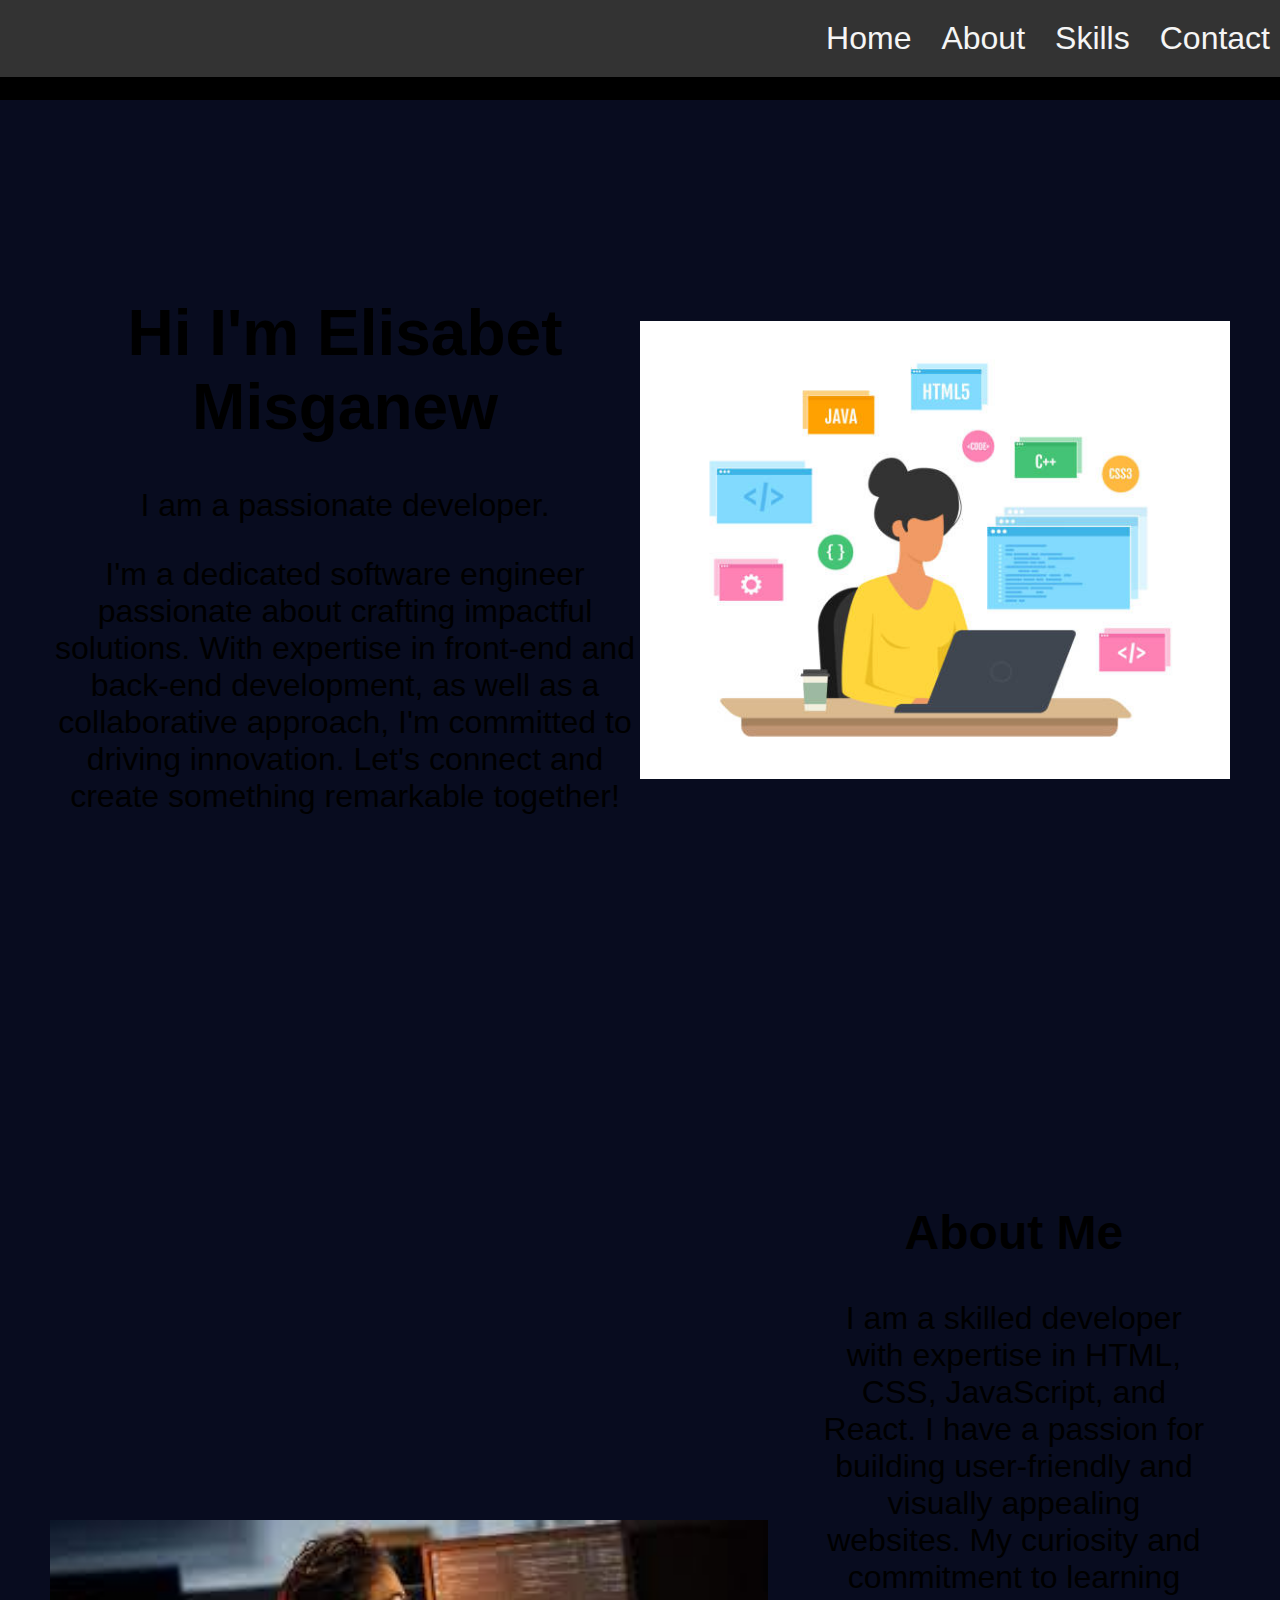
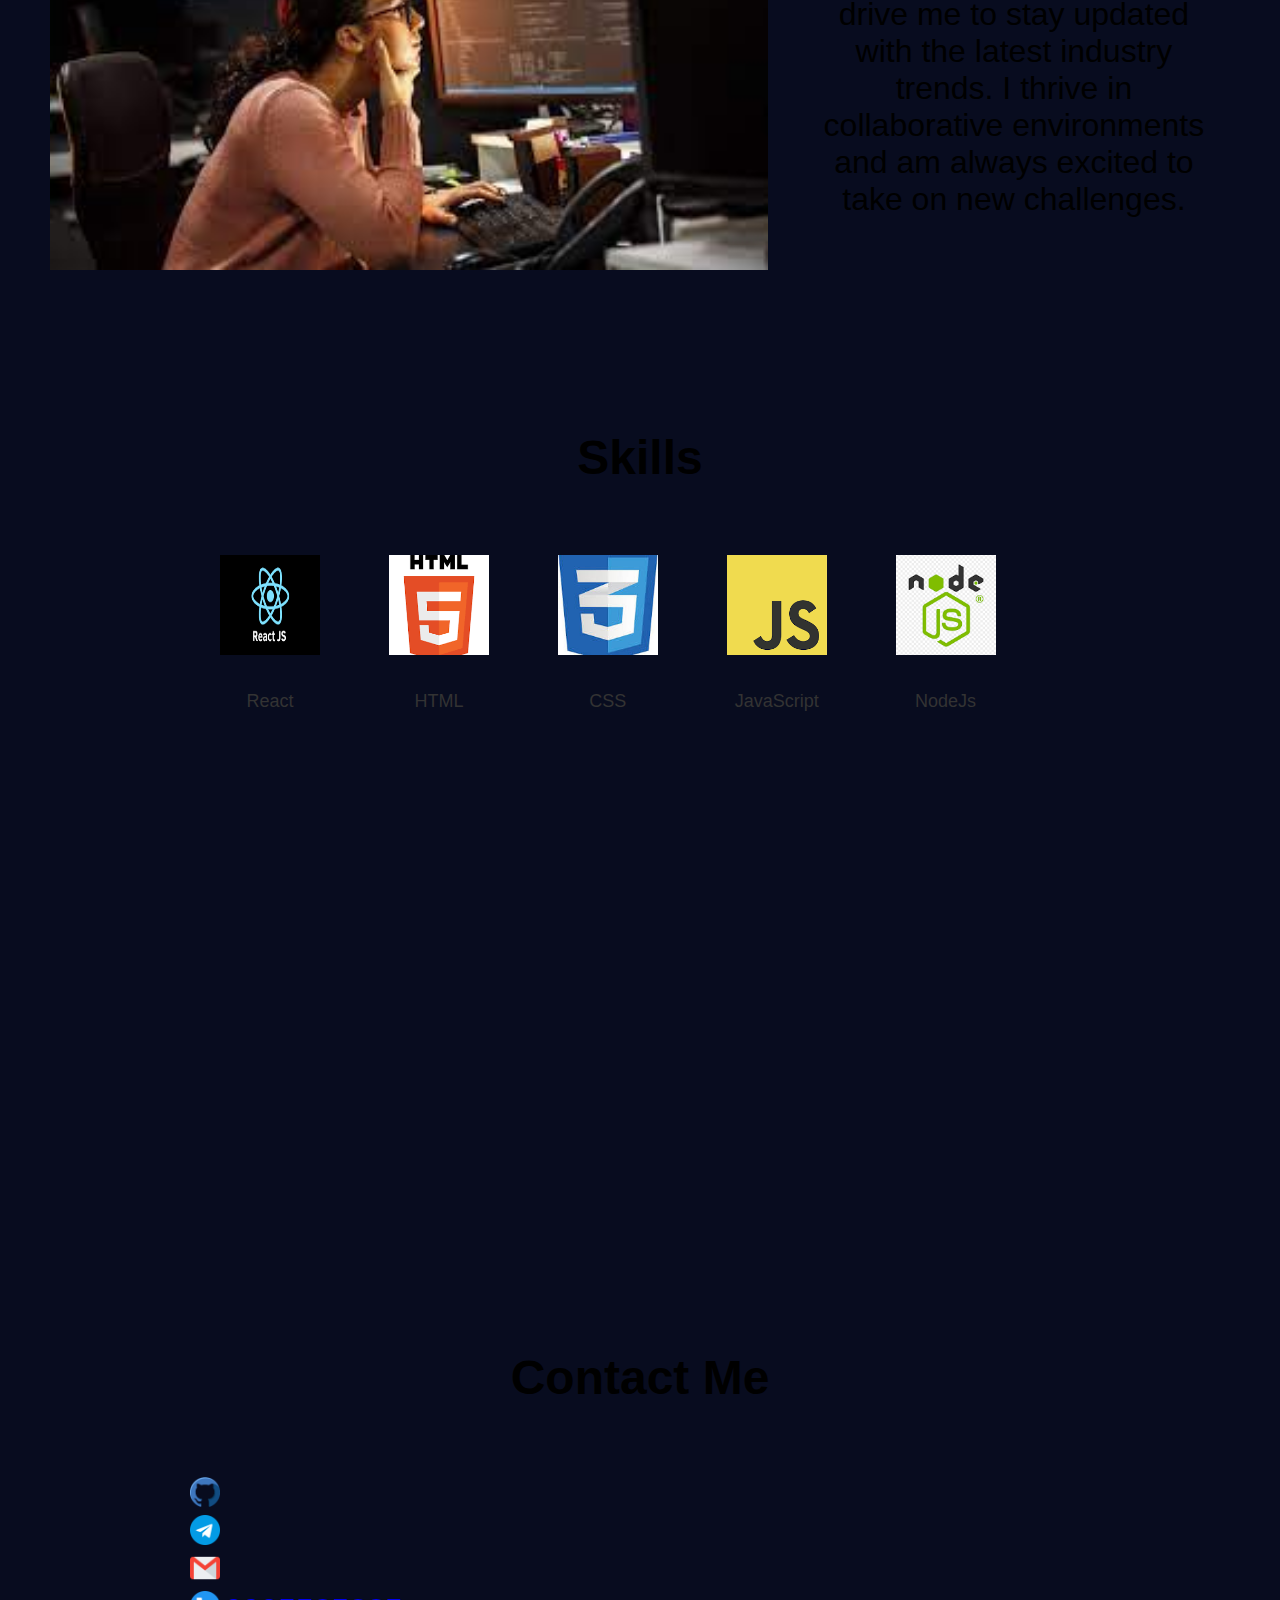
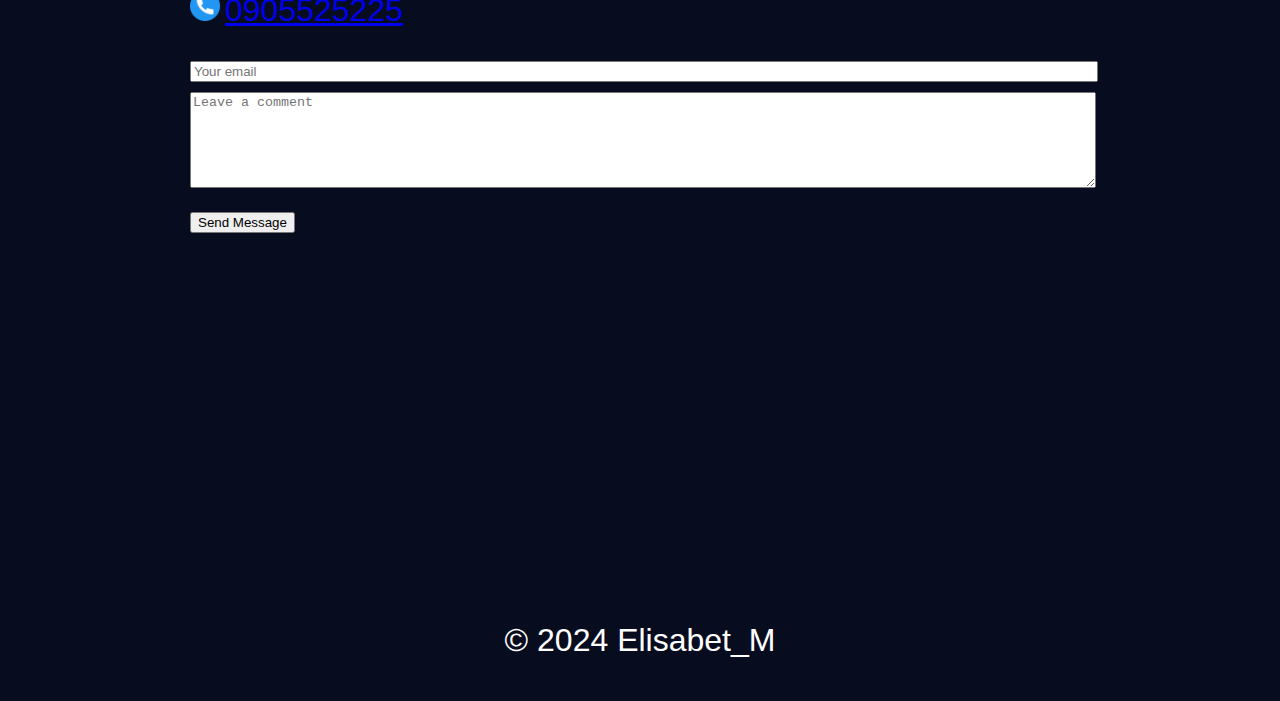
<file: my_portfolio/index.html>
<!DOCTYPE html>
<html>
<head>
  <meta charset="UTF-8">
  <title>My Personal Portfolio</title>
  <link rel="stylesheet" href="styles.css">
  <meta name="viewport" content="width=device-width, intial-scale=1.0">
</head>
<body>
  <header>
    <nav>
      <ul>
        <li><a href="#home">Home</a></li>
        <li><a href="#about">About</a></li>
        <li><a href="#skills">Skills</a></li>
        <li><a href="#contact">Contact</a></li>
      </ul>
    </nav>
  </header>

  <section id="home" class="flex-container">
    <div class="text-container">
      <h1>Hi I'm Elisabet Misganew </h1>
      <p class="fade-in">I am a passionate developer.</p>
      <p>I'm a dedicated software engineer passionate about crafting impactful solutions. With expertise in front-end and back-end development, as well as a collaborative approach, I'm committed to driving innovation. Let's connect and create something remarkable together!</p>
    </div>
           <div class="image-container">
      <img src="photos/elisasfuture.jpg" alt="My Photo" class="home_image">
    </div>
  </section>

   <section class="about-me" id="about">
     <div class="photo">
      <img src="photos/code2.jpeg" alt="About Me Photo" class="left">
    </div>
    <div class="text">
      <h2>About Me</h2>
      <p>I am a skilled developer with expertise in HTML, CSS, JavaScript, and React. I have a passion for building user-friendly and visually appealing websites.
     My curiosity and commitment to learning drive me to stay updated with the latest industry trends. I thrive in collaborative environments and am always excited to take on new challenges.</p>
    </div>
   
  </section>


  <section id="skills">
    <h2>Skills</h2>
    <div class="content">
        <div class="skill"><img src="photos/react.png" alt="React Logo"><p>React</p></div>
        <div class="skill"><img src="photos/html.png" alt="HTML Logo"><p>HTML</p></div>
        <div class="skill"><img src="photos/css.jpeg" alt="CSS Logo"><p>CSS</p></div>
        <div class="skill"><img src="photos/javascript.png" alt="JavaScript Logo"><p>JavaScript</p></div>
        <div class="skill"><img src="photos/node.png" alt="JavaScript Logo"><p>NodeJs</p></div>
    </div>
  </section>

  <section id="contact">
    <div class="content">
      <h2>Contact Me</h2>
      <ul class="contact-icons">
        <li><a href="https://github.com/elisa-1121"><img src="photos/github.png"github-logo.png alt="GitHub Icon"></a></li>
        <li><a href="https://t.me/elisabetmisganew"><img src="photos/telegram.png" alt="Telegram Icon"></a></li>
        <li><a href="mailto:elisabetmisganew@gmail.com"><img src="photos/mail.png" alt="Email Icon"></a></li>
        <li><a href="tel:+251905525225"><img src="photos/phone.png" alt="Phone Icon">0905525225</a></li>
      </ul>
      <form action="mail.php" method="POST">
        <input type="text" placeholder="Your email">
        <textarea placeholder="Leave a comment" cols="5" rows="6"></textarea>
        <button type="submit">Send Message</button>
      </form>
    </div>
  </section>

  <footer>
    <p>&copy; 2024 Elisabet_M</p>
  </footer>
</body>
</html>
</file>
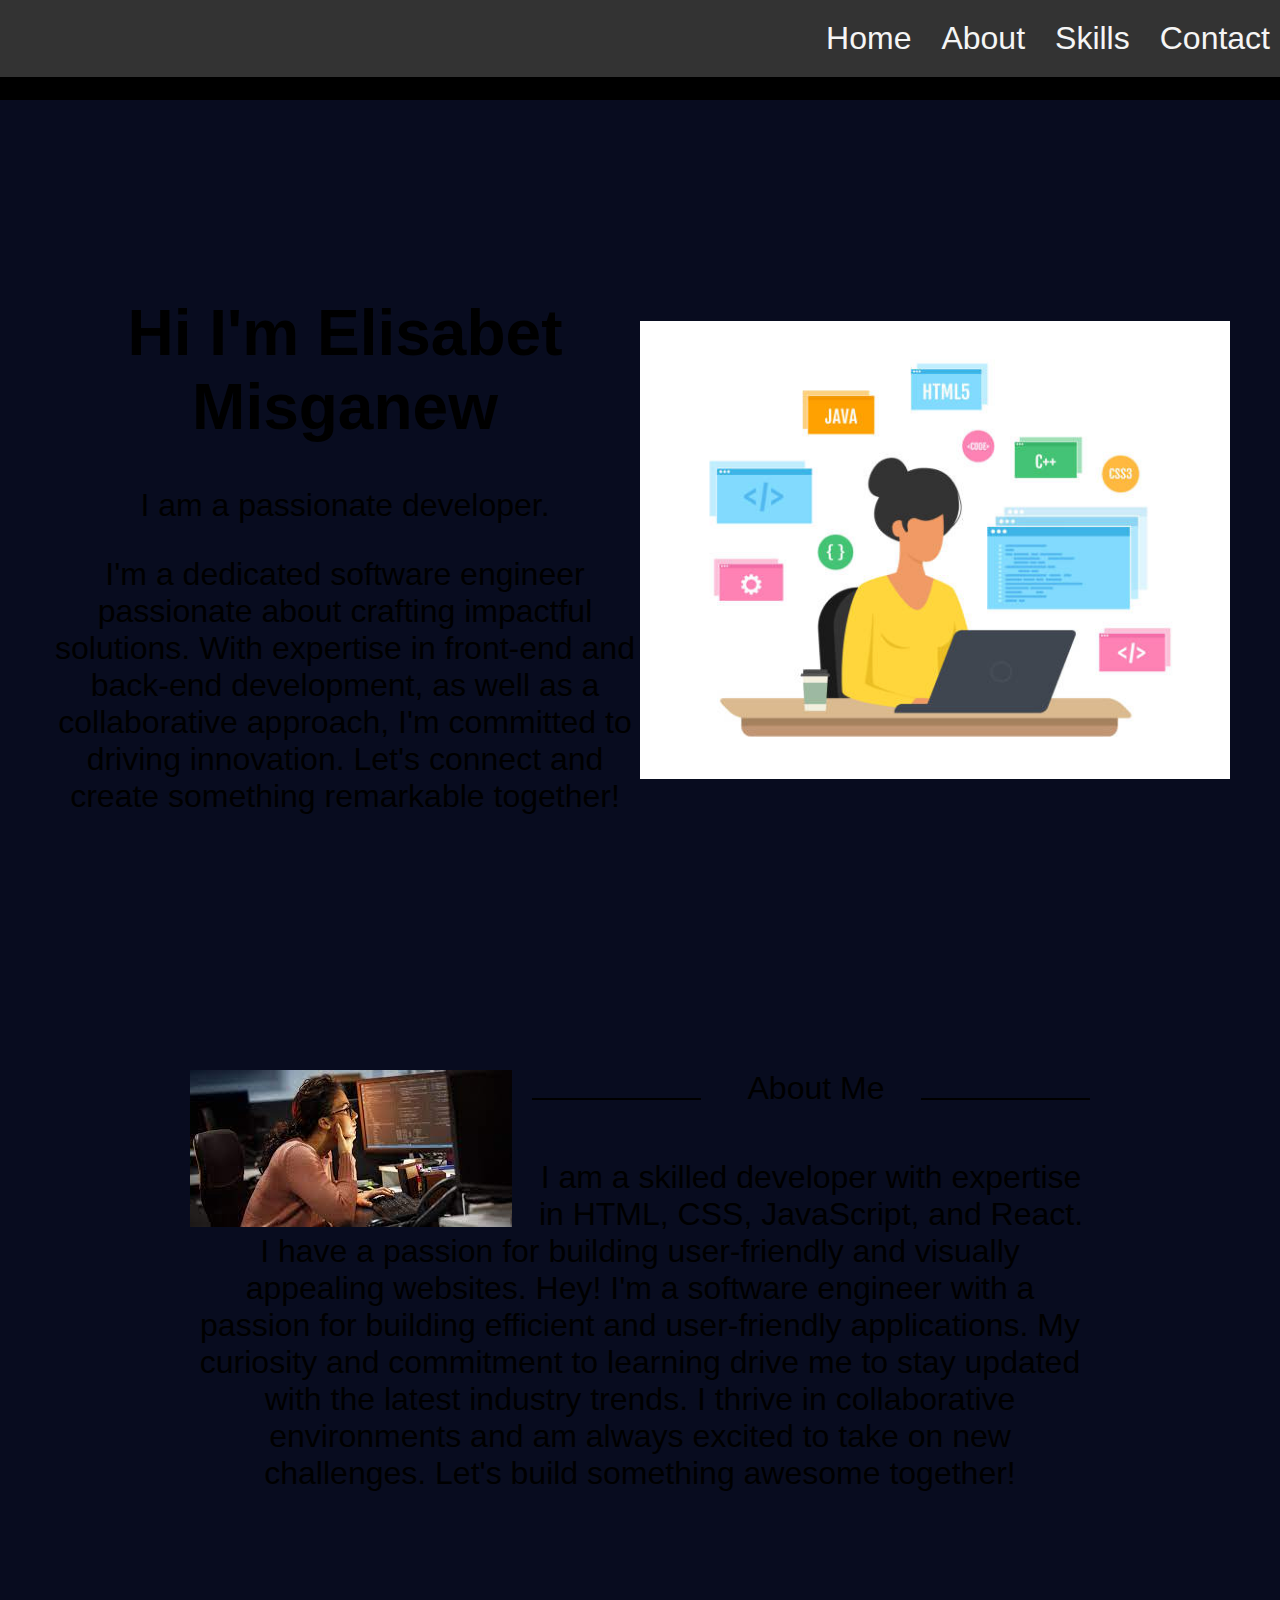
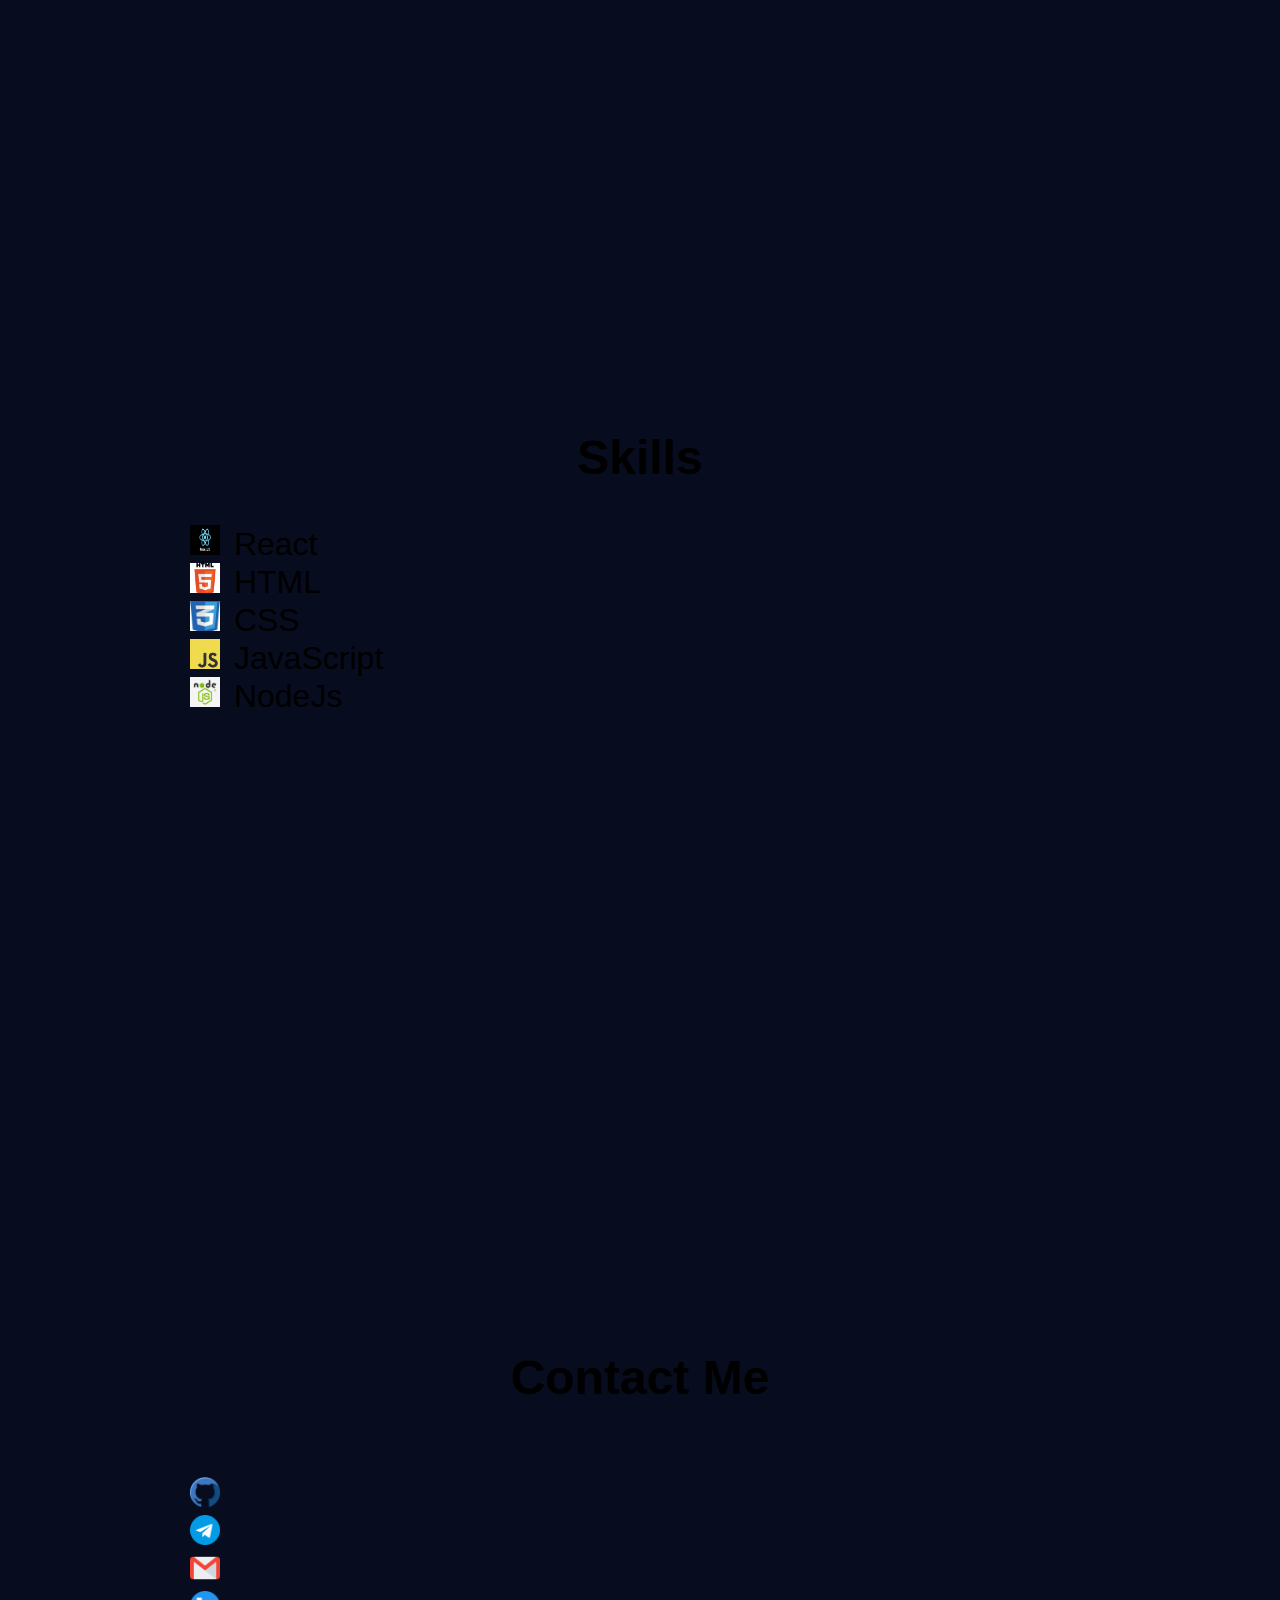
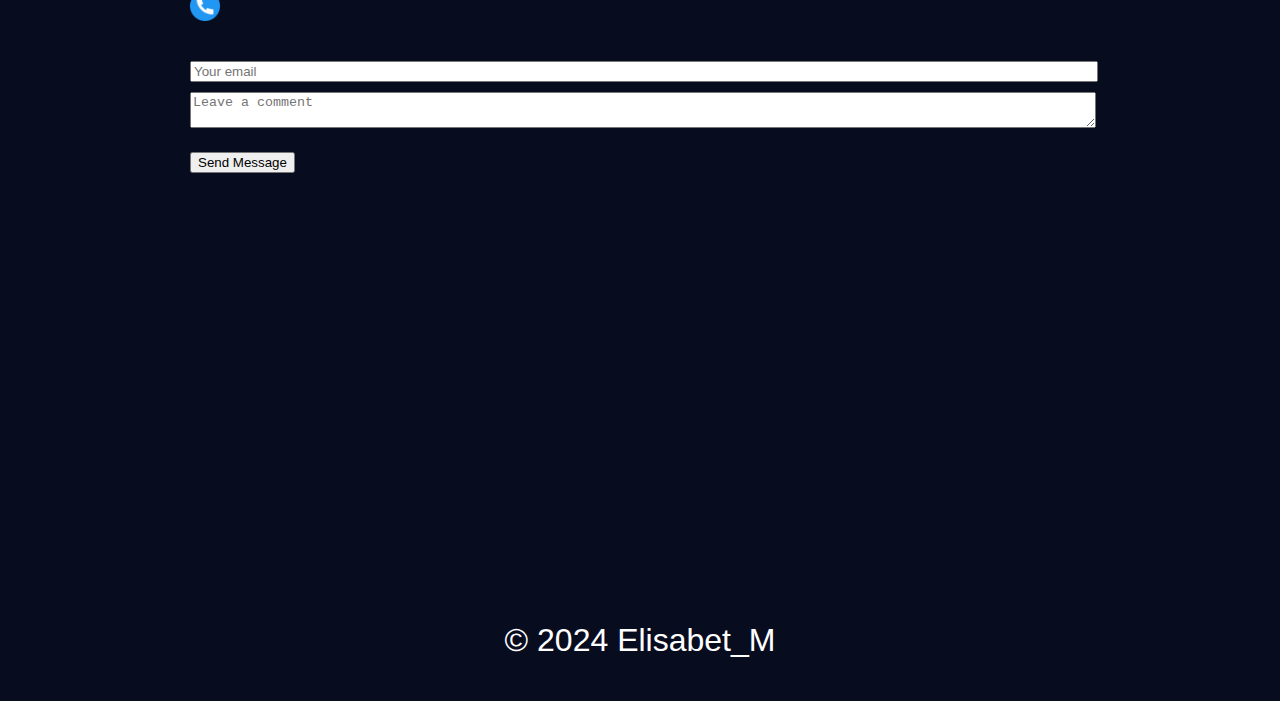
<file: my_portfolio/portfolio.html>
<!DOCTYPE html>
<html>
<head>
  <meta charset="UTF-8">
  <title>My Personal Portfolio</title>
  <link rel="stylesheet" href="styles.css">
</head>
<body>
  <header>
    <nav>
      <ul>
        <li><a href="#home">Home</a></li>
        <li><a href="#about">About</a></li>
        <li><a href="#skills">Skills</a></li>
        <li><a href="#contact">Contact</a></li>
      </ul>
    </nav>
  </header>

  <section id="home" class="flex-container">
    <div class="text-container">
      <h1>Hi I'm Elisabet Misganew </h1>
      <p class="fade-in">I am a passionate developer.</p>
      <p>I'm a dedicated software engineer passionate about crafting impactful solutions. With expertise in front-end and back-end development, as well as a collaborative approach, I'm committed to driving innovation. Let's connect and create something remarkable together!</p>
    </div>
           <div class="image-container">
      <img src="photos/elisasfuture.jpg" alt="My Photo" class="home_image">
    </div>
  </section>

 <section id="about">
    <div class="content">
      <img src="photos/code2.jpeg" alt="About Me Photo" class="left">
      <div class="divider">
        <hr class="solid-line">
        <div class="text">About Me</div>
        <hr class="solid-line">
      </div>
     <p>I am a skilled developer with expertise in HTML, CSS, JavaScript, and React. I have a passion for building user-friendly and visually appealing websites.
    Hey! I'm a software engineer with a passion for building efficient and user-friendly applications. My curiosity and commitment to learning drive me to stay updated with the latest industry trends. I thrive in collaborative environments and am always excited to take on new challenges. Let's build something awesome together!</p>
    </div>
  </section>

  <section id="skills">
    <div class="content">
      <h2>Skills</h2>
      <ul>
        <li><img src="photos/react.png" alt="React Logo"> React</li>
        <li><img src="photos/html.png" alt="HTML Logo"> HTML</li>
        <li><img src="photos/css.jpeg" alt="CSS Logo"> CSS</li>
        <li><img src="photos/javascript.png" alt="JavaScript Logo"> JavaScript</li>
        <li><img src="photos/node.png" alt="JavaScript Logo"> NodeJs</li>
      </ul>
    </div>
  </section>

  <section id="contact">
    <div class="content">
      <h2>Contact Me</h2>
      <ul class="contact-icons">
        <li><a href="https://github.com/elisa-1121"><img src="photos/github.png"github-logo.png alt="GitHub Icon"></a></li>
        <li><a href="https://t.me/elisabetmisganew"><img src="photos/telegram.png" alt="Telegram Icon"></a></li>
        <li><a href="mailto:elisabetmisganew@gmail.com"><img src="photos/mail.png" alt="Email Icon"></a></li>
        <li><a href="tel:+251905525225"><img src="photos/phone.png" alt="Phone Icon"></a></li>
      </ul>
      <form action="mail.php" method="POST">
        <input type="text" placeholder="Your email">
        <textarea placeholder="Leave a comment"></textarea>
        <button type="submit">Send Message</button>
      </form>
    </div>
  </section>

  <footer>
    <p>&copy; 2024 Elisabet_M</p>
  </footer>
</body>
</html>
</file>
<file: my_portfolio/styles.css>
body {
  font-family: Arial, sans-serif;
  margin: 0;
  padding: 0;
  background-color: #080c1f;
   margin-top: 40px;
   font-size: 32px;
}

header {
  background-color: black;
  padding: 30px;
}
nav{
  position: fixed;
  top: 0;
  left: 0;
  width: 100%;
  background-color: #333;
  color: whitesmoke;
  display: flex;
  justify-content: flex-end;
  align-items: center;
  padding: 10px;
}

nav ul {
  list-style-type: none;
  margin: 0;
  padding: 0;
  display: flex;
}

nav ul li {
  display: inline;
  margin-right: 10px;
  padding: 10px;

}

nav ul li a {
  color: inherit;
  text-decoration: none;
}

section {
  padding: 50px;
  height: 800px;
  margin-bottom: 20px;
  scroll-behavior: smooth;
}

.content {
  max-width: 900px;
  margin: 0 auto;
  flex: left;
}
.flex-container {
  display: flex;
  align-items: center;
}

.text-container {
  flex: 1;
}

.image-container {
  flex: 1;
  text-align: right;
}

.image-container img {
  max-width: 100%;
  height: auto;
}

h1, h2, p {
  text-align: center;
}

.fade-in {
  animation: fade-in 2s;
}

@keyframes fade-in {
  0% { opacity: 0; }
  100% { opacity: 1; }
}

.left {
  float: left;
  margin-right: 20px;
}

ul {
  list-style-type: none;
  padding: 0;
}

ul li img {
  width: 30px;
  height: 30px;
  margin-right: 5px;
}

.contact-icons {
  display: inline-block;
  justify-content: center;

}
.contact-icons img{
  max-height: 100px;
}

form input, form textarea {
  display: block;
  width: 100%;
  margin-bottom: 10px;
}

form button {
  display: 60%;
  margin: 0 auto;
}

footer {
  background-color:rgb(0, 0, 0,);
  color: #fff;
  padding: 10px;
  text-align: center;
}
.home_image{
  float: right;
}
.divider {
      display: flex;
      align-items: center;
      text-align: center;
    }
.solid-line {
      flex-grow: 1;
      border: none;
      border-top: 2px solid black;
    }

#skills {
  margin-top: 20px;
}

.skill-container {
  display: flex;
  justify-content: center;
  align-items: center;
  flex-wrap: wrap;
}

.skill {
  display: inline-block;
  flex-direction: column;
  align-items: center;
  margin: 10px;
  padding: 20px;
  background-color: inherit;
  border-radius: 5px;
}

.skill p {
  margin-bottom: 5px;
  font-size: 18px;
  color: #333;
}

.skill img {
  width: 100px;
  height: 100px;
  margin-bottom: 10px;
}

.about-me {
  display: flex;
  justify-content: space-between;
  align-items: flex-end;
}

.text {
  flex: 1;
  margin-right: 20px;
  margin-left: 30px;
  margin-bottom: 20px;
 
}

.photo img {
  flex: 1;
  max-width: 100%;
  height: 350px;
  float: left;
  margin-top: 75px;
}
@media only screen and (max-width: 720px) {
    body{
  max-width: fit-content;
    }
}
@media only screen and (max-width: 600px){
     body{
max-width: fit-content;
     }
}
</file>
